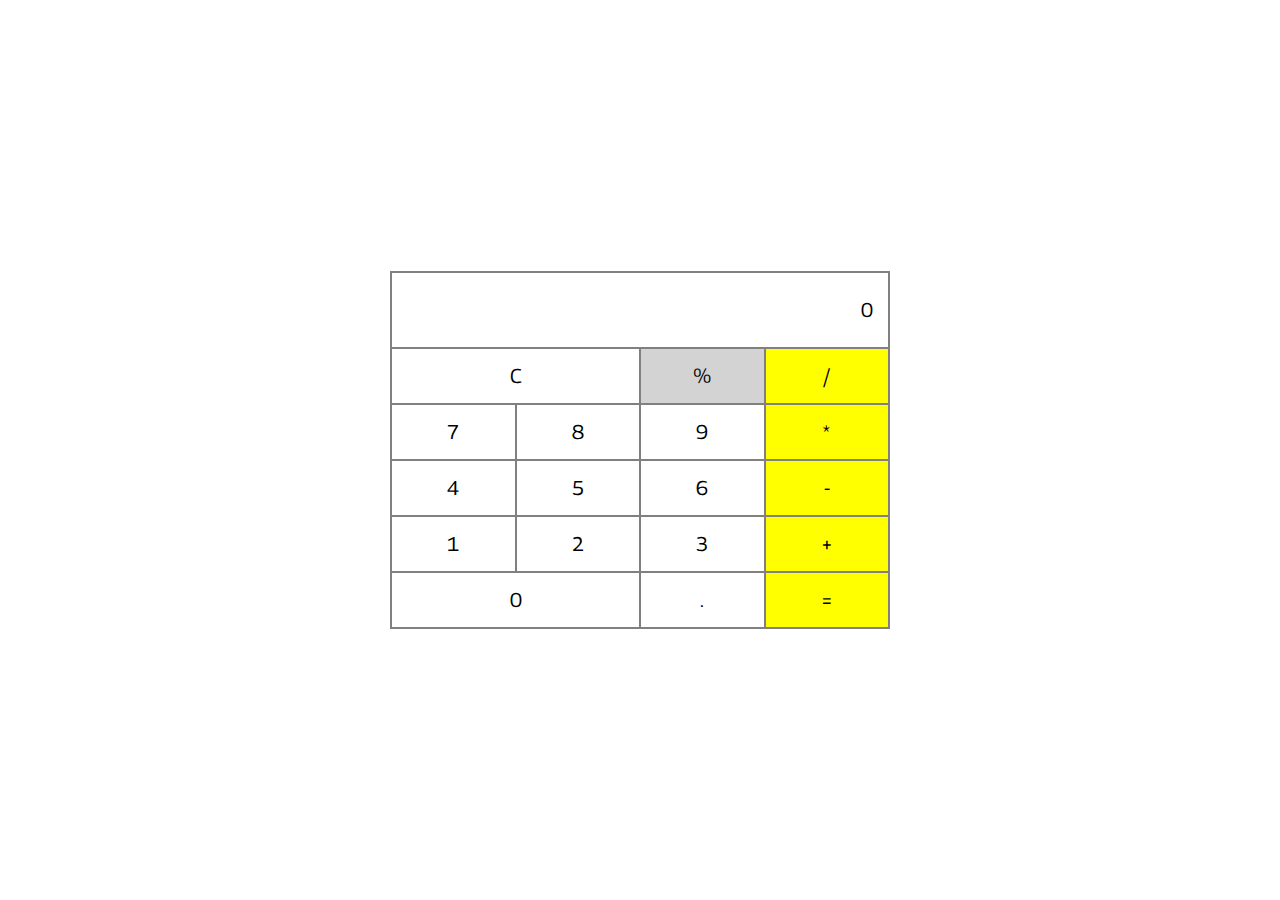
<file: index.html>
<!DOCTYPE html>
<html lang="en">
<head>
    <meta charset="UTF-8">
    <meta name="viewport" content="width=device-width, initial-scale=1.0">
    <link rel="stylesheet" href="css/styles.css">
    <title>CalculadoraJS</title>
</head>
<body>
    <div class="container">
        <div class="calculator">
            <div class="calculator-display">0</div>
            <div class="calculator-keypad">
                <div class="keypad-numbers">
                    <div class="keypad-button large">C</div>
                    <div class="keypad-button dark">%</div>
                    <div class="keypad-button yellow">/</div>
                    <div class="keypad-button">7</div>
                    <div class="keypad-button">8</div>
                    <div class="keypad-button">9</div>
                    <div class="keypad-button yellow">*</div>
                    <div class="keypad-button">4</div>
                    <div class="keypad-button">5</div>
                    <div class="keypad-button">6</div>
                    <div class="keypad-button yellow">-</div>
                    <div class="keypad-button">1</div>
                    <div class="keypad-button">2</div>
                    <div class="keypad-button">3</div>
                    <div class="keypad-button yellow">+</div>
                    <div class="keypad-button large">0</div>
                    <div class="keypad-button">.</div>
                    <div class="keypad-button yellow">=</div>
    <script src="js/calculadora.js"></script>
</body>
</html>
</file>
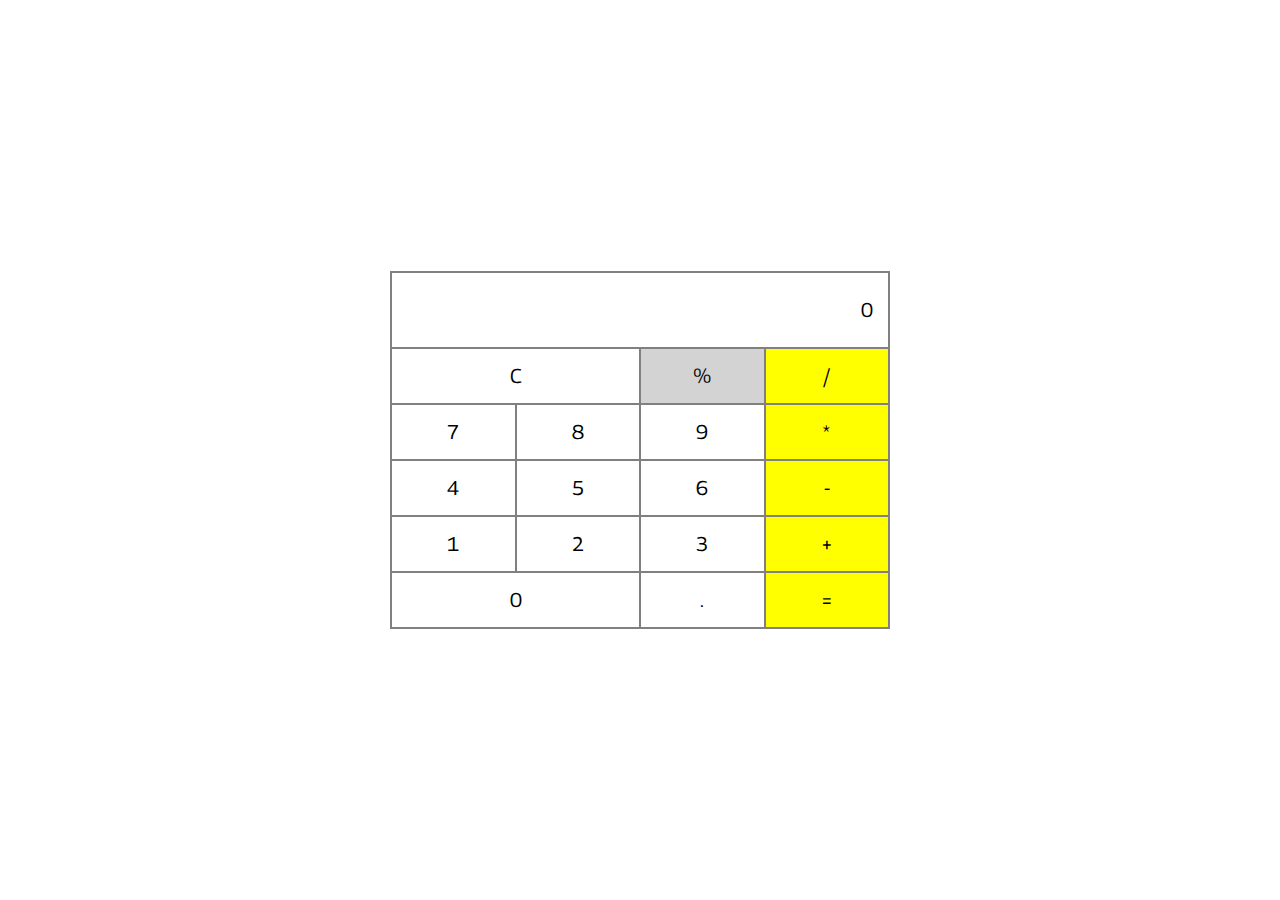
<file: hola.html>
<!DOCTYPE html>
<html lang="en">
<head>
    <meta charset="UTF-8">
    <meta name="viewport" content="width=device-width, initial-scale=1.0">
    <link rel="stylesheet" href="css/styles.css">
    <title>CalculadoraJS</title>
</head>
<body>
    <div class="container">
        <div class="calculator">
            <div class="calculator-display">0</div>
            <div class="calculator-keypad">
                <div class="keypad-numbers">
                    <div class="keypad-button large">C</div>
                    <div class="keypad-button dark">%</div>
                    <div class="keypad-button yellow">/</div>
                    <div class="keypad-button">7</div>
                    <div class="keypad-button">8</div>
                    <div class="keypad-button">9</div>
                    <div class="keypad-button yellow">*</div>
                    <div class="keypad-button">4</div>
                    <div class="keypad-button">5</div>
                    <div class="keypad-button">6</div>
                    <div class="keypad-button yellow">-</div>
                    <div class="keypad-button">1</div>
                    <div class="keypad-button">2</div>
                    <div class="keypad-button">3</div>
                    <div class="keypad-button yellow">+</div>
                    <div class="keypad-button large">0</div>
                    <div class="keypad-button">.</div>
                    <div class="keypad-button yellow">=</div>
    <script src="js/calculadora.js"></script>
</body>
</html>
</file>
<file: css/styles.css>
@import url('https://fonts.googleapis.com/css2?family=Georama:wght@300&dispplay=swap');
*{
    box-sizing: border-box; 
    padding: 0;
    margin: 0;
}


html { 
    font-family: 'Georama', sans-serif;
    font-size: 62.5%;
}

.container {
    display: flex;
    justify-content: center;
    align-items: center;
    height: 100vh;
    padding: 15px;
}

.calculator {
    display: flex;
    flex-direction: column;
    width: 500px;
    font-size: 2rem;
    border: 1px solid gray;
}

.calculator-display {
    padding: 25px 15px;
    width: 100%;
    text-align: right;
    border: 1px solid gray;
    overflow-x: auto;
}

.calculator-keypad{
    display: flex;
    width: 100%;
}

.keypad-numbers {
    display: flex;
    flex-wrap: wrap;
    width: 100%;
}

.keypad-button { 
    width: 25%;
    padding: 15px 0;
    text-align: center;
    cursor: pointer;
    background-color: white;
    border: 1px solid gray;
}

.keypad-button:hover {
    filter: brightness(80%);
    transition: filter .25s;
}

.keypad-button.yellow {
    background-color: yellow;
}

.keypad-button.large {
    width: 50%;
}

.keypad-button.dark { 
    background-color: lightgray;
}
</file>
